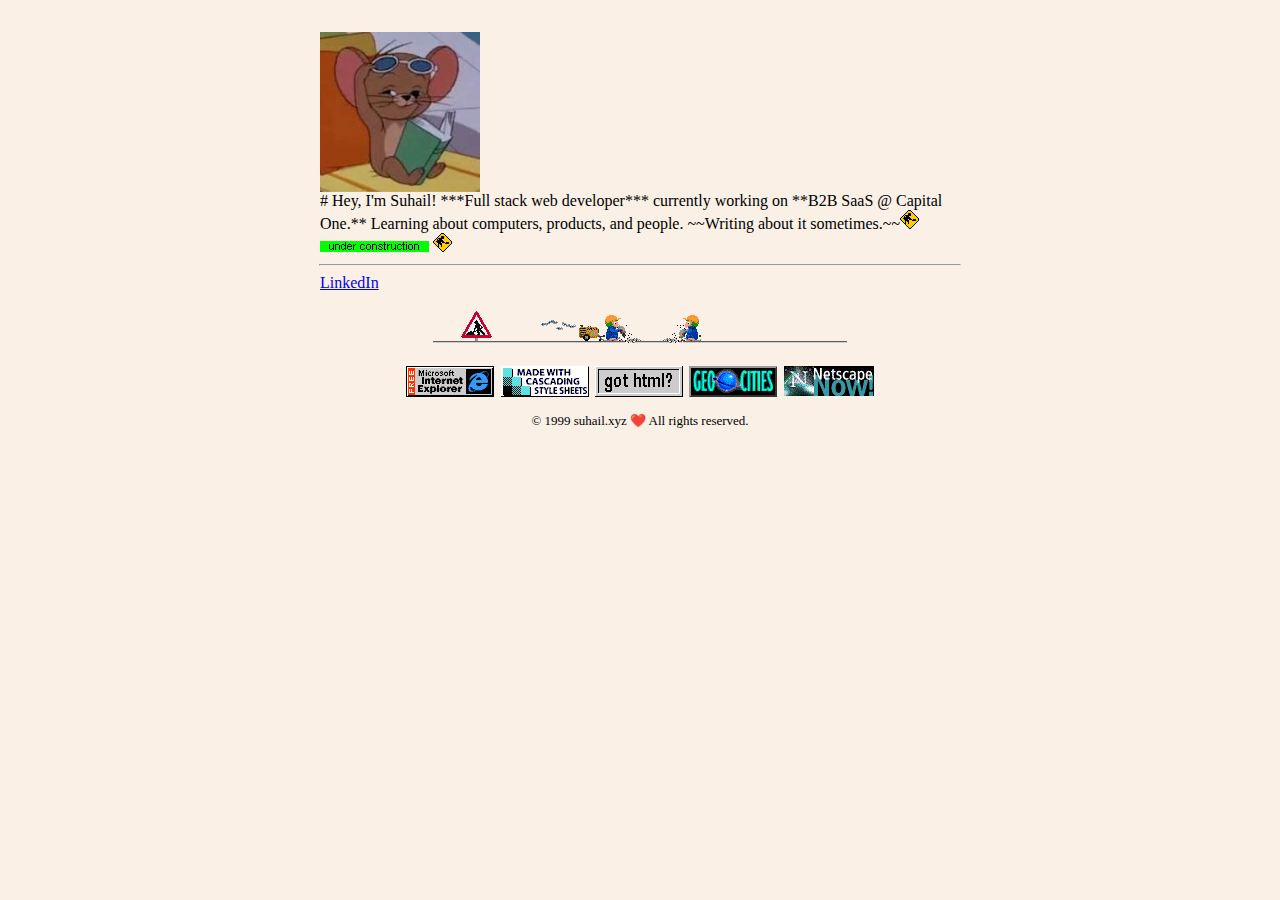
<file: index.html>
<!DOCTYPE html>
<html lang="en">

<head>
  <meta charset="UTF-8" />
  <meta name="viewport" content="width=device-width, initial-scale=1.0" />
  <script type="module" src="https://md-block.verou.me/md-block.js"></script>
  <script>
    // Function to change the image source
    function changeImage() {
      var image = document.getElementById("pfp");
      // Check current image source
      if (image.src.match("img/jerry.jpg")) {
        // Change to the new image
        image.src = "img/jerryeats.gif";
        image.alt = "Jerry eats a big cheese";
        // Schedule the reset after 3 seconds (3000 milliseconds)
        setTimeout(function () {
          image.src = "img/jerry.jpg";
          image.alt = "Cheeky Jerry";
        }, 2880);
      } else {
        // Change back to the original image
        image.src = "img/jerry.jpg";
        image.alt = "Cheeky Jerry";
      }
    }

  </script>
  <link rel="stylesheet" href="styles.css" />
  <link rel="icon" type="image/png" href="img/32CheeseCursor.png">

  <title>Hey, I'm Suhail</title>
</head>

<body>
  <div class="container">
    <img src="img/jerry.jpg" alt="Cheeky Jerry" id="pfp" onclick="changeImage()">


    <md-block>
      # Hey, I'm Suhail!

      ***Full stack web developer*** currently working on **B2B SaaS @ Capital One.** Learning about computers,
      products, and people.
      ~~Writing about it sometimes.~~<img src="img/digging.gif" alt="Digging"> <img src="img/undercon.gif"
        alt="Under Construction">
      <img src="img/digging.gif" alt="Digging">
    </md-block>
  </div>

  <hr>

  <div class="container">
    <a href="https://www.linkedin.com/in/suhailj/" target="_blank" rel="noopener noreferrer" class="test">LinkedIn</a>

    <div class="centered"><img src="img/smlrworkers.gif" alt="Workers" id="workersgif"></img></div>

    <div class="centered">
      <img src="img/ie.gif" alt="Internet Explorer"></img>
      <img src="img/css3.gif" alt="CSS3"></img>
      <img src="img/got_html.gif" alt="Got HTML"></img>
      <img src="img/geocities.gif" alt="Geocities"></img>
      <img src="img/netscape.gif" alt="Netscape"></img>
    </div>

  </div>

  <footer>
    <p>&copy; 1999 suhail.xyz ❤️ All rights reserved.</p>
  </footer>

</body>

</html>
</file>
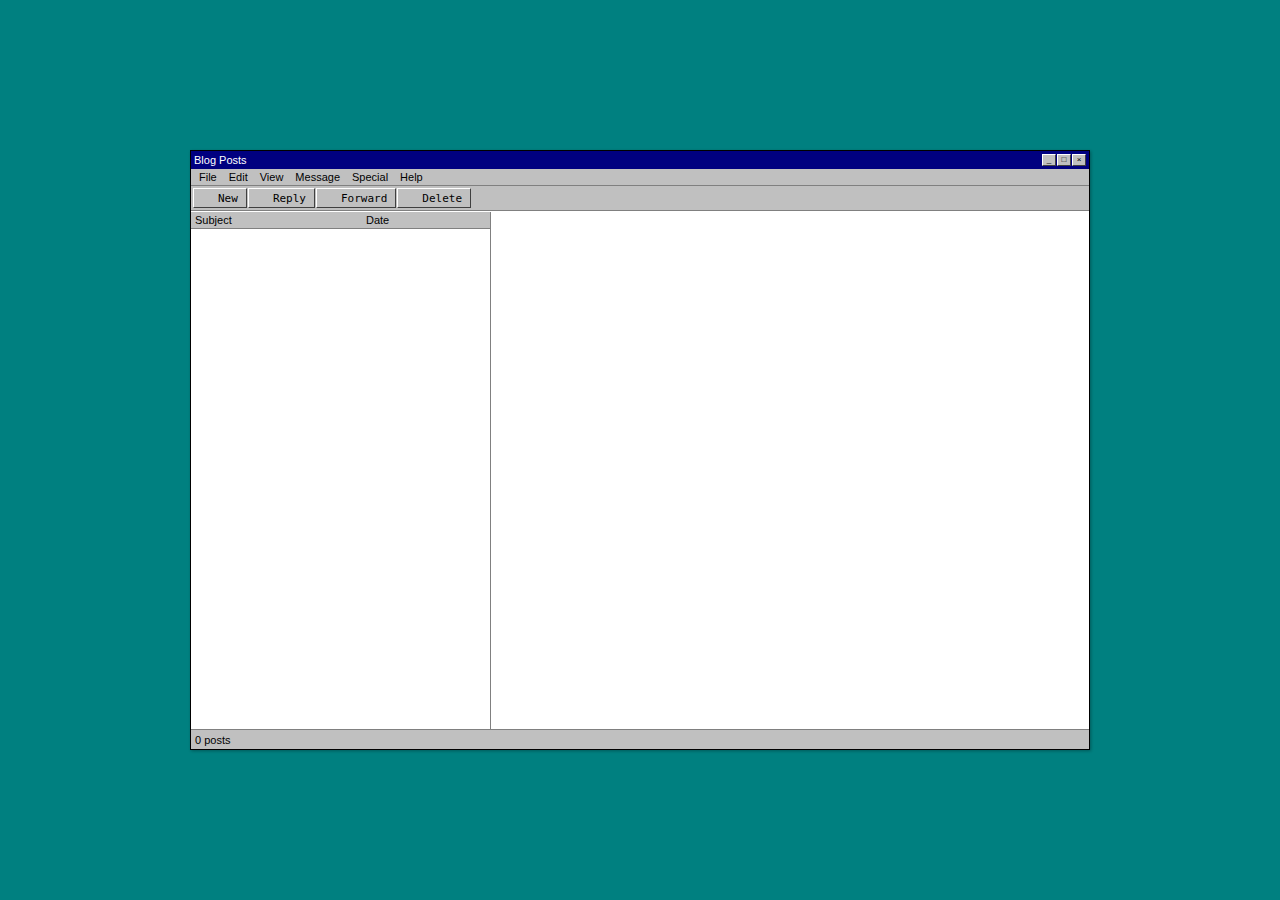
<file: blog.html>
<!DOCTYPE html>
<html lang="en">
<head>
    <meta charset="UTF-8">
    <meta name="viewport" content="width=device-width, initial-scale=1.0">
    <title>Blog Posts</title>
    <link href="https://fonts.cdnfonts.com/css/w95fa" rel="stylesheet">
    <link rel="stylesheet" href="blog.css">
</head>
<body>
    <div class="blog-window">
        <div class="title-bar">
            <div class="title">Blog Posts</div>
            <div class="window-controls">
                <button data-action="minimize">_</button>
                <button data-action="maximize">□</button>
                <button data-action="close">×</button>
            </div>
        </div>

        <div class="menu-bar">
            <div class="menu-item">File</div>
            <div class="menu-item">Edit</div>
            <div class="menu-item">View</div>
            <div class="menu-item">Message</div>
            <div class="menu-item">Special</div>
            <div class="menu-item">Help</div>
        </div>

        <div class="toolbar">
            <button class="tool-button">New</button>
            <button class="tool-button">Reply</button>
            <button class="tool-button">Forward</button>
            <button class="tool-button">Delete</button>
        </div>

        <div class="content-area">
            <div class="post-list">
                <div class="post-header">
                    <div class="header-title">Subject</div>
                    <div class="header-date">Date</div>
                </div>
                <div class="post-list-container">
                    <!-- Posts will be populated by JavaScript -->
                </div>
            </div>

            <div class="post-viewer">
                <!-- Post content will be populated by JavaScript -->
            </div>
        </div>

        <div class="status-bar">
            <div class="status-count">0 posts</div>
        </div>
    </div>
    <script src="blog.js"></script>
</body>
</html>
</file>
<file: blog.css>
/* Base styles */
* {
    margin: 0;
    padding: 0;
    box-sizing: border-box;
}

/* Scrollbar styling */
*::-webkit-scrollbar {
    width: 16px;
    height: 16px;
    background: #c0c0c0;
}

*::-webkit-scrollbar-track {
    background: #c0c0c0;
}

*::-webkit-scrollbar-thumb {
    background: #808080;
    border: 1px solid #c0c0c0;
    box-shadow: inset 1px 1px #dfdfdf, inset -1px -1px #0a0a0a;
}

*::-webkit-scrollbar-button:single-button {
    background: #c0c0c0;
    border: 1px solid #ffffff;
    border-bottom-color: #404040;
    border-right-color: #404040;
    height: 16px;
    width: 16px;
    display: block;
}

body {
    font-family: 'W95FA', 'MS Sans Serif', 'Microsoft Sans Serif', sans-serif;
    background-color: #008080;
    display: flex;
    justify-content: center;
    align-items: center;
    min-height: 100vh;
    padding: 20px;
    font-size: 12px;
}

/* Window styles */
.blog-window {
    background-color: #c0c0c0;
    border: 1px solid #000000;
    width: 900px;
    height: 600px;
    display: flex;
    flex-direction: column;
    box-shadow: 1px 1px 3px rgba(0, 0, 0, 0.3);
}

/* Title bar */
.title-bar {
    background: #000080;
    color: white;
    padding: 2px 3px;
    display: flex;
    justify-content: space-between;
    align-items: center;
    height: 18px;
    font-size: 11px;
}

.window-controls {
    display: flex;
    gap: 1px;
}

.window-controls button {
    width: 14px;
    height: 12px;
    background-color: #c0c0c0;
    border: 1px solid #ffffff;
    border-bottom-color: #404040;
    border-right-color: #404040;
    font-size: 8px;
    cursor: pointer;
    display: flex;
    align-items: center;
    justify-content: center;
    padding: 0;
    line-height: 1;
}

/* Menu bar */
.menu-bar {
    display: flex;
    background-color: #c0c0c0;
    border-bottom: 1px solid #808080;
    padding: 1px 2px;
    font-size: 11px;
}

.menu-item {
    padding: 1px 6px;
    cursor: pointer;
}

.menu-item:hover {
    background-color: #000080;
    color: white;
}

/* Toolbar */
.toolbar {
    background-color: #c0c0c0;
    padding: 2px;
    border-bottom: 1px solid #808080;
    display: flex;
    gap: 1px;
}

.tool-button {
    padding: 1px 8px 1px 24px;
    background-color: #c0c0c0;
    border: 1px solid #ffffff;
    border-bottom-color: #404040;
    border-right-color: #404040;
    cursor: pointer;
    font-size: 11px;
    height: 20px;
    position: relative;
    display: flex;
    align-items: center;
    font-family: 'W95FA', monospace;
}

.tool-button::before {
    content: '';
    position: absolute;
    left: 4px;
    top: 50%;
    transform: translateY(-50%);
    width: 16px;
    height: 16px;
    background-size: contain;
    background-repeat: no-repeat;
    background-position: center;
}

.tool-button[data-action="new"]::before {
    background-image: url('../img/icons/dos16.png');
}

.tool-button[data-action="reply"]::before {
    background-image: url('../img/icons/disc16.png');
}

.tool-button[data-action="forward"]::before {
    background-image: url('../img/icons/help16.png');
}

.tool-button[data-action="delete"]::before {
    background-image: url('../img/icons/trash16.png');
}

.tool-button:active {
    border-color: #404040;
    border-bottom-color: #ffffff;
    border-right-color: #ffffff;
}

/* Content area */
.content-area {
    display: flex;
    flex: 1;
    border-top: 1px solid #ffffff;
    min-height: 0; /* Important for nested flex scrolling */
}

/* Post list */
.post-list {
    width: 300px;
    background-color: white;
    border-right: 1px solid #808080;
    display: flex;
    flex-direction: column;
    min-height: 0; /* Important for nested flex scrolling */
}

.post-header {
    position: sticky;
    top: 0;
    background: #c0c0c0;
    display: flex;
    border-bottom: 1px solid #808080;
    padding: 2px 4px;
    font-size: 11px;
    z-index: 1;
}

.header-title {
    flex: 1;
}

.header-date {
    width: 120px;
    text-align: left;
}

.post-list-container {
    flex: 1;
    overflow-y: scroll;
    background: white;
}

.post {
    display: flex;
    padding: 1px 4px;
    border-bottom: 1px solid #e0e0e0;
    cursor: pointer;
    font-size: 11px;
    height: 20px;
    align-items: center;
}

.post-title {
    flex: 1;
    white-space: nowrap;
    overflow: hidden;
    text-overflow: ellipsis;
}

.post-date {
    width: 120px;
    color: #000000;
}

.post:hover {
    background-color: #e8e8e8;
}

.post.active {
    background-color: #000080;
    color: white;
}

.post.active .post-date {
    color: white;
}

/* Post viewer */
.post-viewer {
    flex: 1;
    background-color: white;
    display: flex;
    flex-direction: column;
    min-height: 0; /* Important for nested flex scrolling */
}

.viewer-header {
    background: #e6e6e6;
    padding: 1em;
    border-bottom: 2px groove #ffffff;
    font-family: 'W95FA', monospace;
}

.viewer-header .subject {
    font-size: 1em;
    margin-bottom: 12px;
    padding-left: 24px;
    position: relative;
}

.viewer-header .subject::before {
    content: '';
    position: absolute;
    left: 0;
    top: 50%;
    transform: translateY(-50%);
    width: 16px;
    height: 16px;
    background-image: url('../img/icons/text.png');
    background-size: contain;
    background-repeat: no-repeat;
}

.viewer-header .date {
    color: #666666;
    font-size: 1em;
    padding: 4px 8px;
    background: #f0f0f0;
    display: inline-block;
    border: 1px solid #c0c0c0;
    box-shadow: inset 1px 1px #ffffff, inset -1px -1px #808080;
}

.viewer-content {
    flex: 1;
    overflow-y: scroll;
    padding: 16px;
}

/* Status bar */
.status-bar {
    background-color: #c0c0c0;
    border-top: 1px solid #808080;
    padding: 2px 4px;
    font-size: 11px;
    height: 20px;
    display: flex;
    align-items: center;
}

/* Markdown content styling */
.markdown-content {
    font-family: 'W95FA', monospace;
    line-height: 1.5;
}

.markdown-content h1,
.markdown-content h2,
.markdown-content h3,
.markdown-content h4,
.markdown-content h5,
.markdown-content h6 {
    font-family: 'W95FA', monospace;
    margin: 16px 0 8px;
}

.markdown-content h1 {
    font-size: 1em;
    margin-top: 0;
    padding: 2px 6px;
    background: #c0c0c0;
    border-top: 1px solid #dfdfdf;
    border-left: 1px solid #dfdfdf;
    border-right: 1px solid #808080;
    border-bottom: 1px solid #808080;
}

.markdown-content h2,
.markdown-content h3,
.markdown-content h4,
.markdown-content h5,
.markdown-content h6 {
    border-bottom: 1px solid #c0c0c0;
    padding-bottom: 2px;
    font-size: 1em;
}

/* Remove individual font size declarations */
.markdown-content h2,
.markdown-content h3,
.markdown-content h4,
.markdown-content h5,
.markdown-content h6 { font-size: 1em; }

/* Handle bold and underline styles */
.markdown-content strong,
.markdown-content b {
    font-weight: normal;
    text-decoration: underline;
}

.markdown-content u {
    text-decoration: underline;
    font-style: italic;
}

.markdown-content p {
    margin: 8px 0;
}

.markdown-content ul,
.markdown-content ol {
    margin: 8px 0;
    padding-left: 24px;
}

.markdown-content li {
    margin: 4px 0;
}

.markdown-content code {
    font-family: 'W95FA', monospace;
    background: #f0f0f0;
    padding: 2px 4px;
    border: 1px solid #d4d0c8;
}

.markdown-content pre {
    background: #f0f0f0;
    padding: 8px;
    border: 1px solid #d4d0c8;
    margin: 8px 0;
}

.markdown-content pre code {
    background: none;
    border: none;
    padding: 0;
}

.markdown-content blockquote {
    margin: 8px 0;
    padding: 8px 16px;
    border-left: 4px solid #d4d0c8;
    background: #f0f0f0;
}

.markdown-content table {
    border-collapse: collapse;
    margin: 8px 0;
    width: 100%;
}

.markdown-content th,
.markdown-content td {
    border: 1px solid #d4d0c8;
    padding: 4px 8px;
    text-align: left;
}

.markdown-content th {
    background: #e6e6e6;
}

.markdown-content tr:nth-child(even) {
    background: #f0f0f0;
}
</file>
<file: styles.css>
/* Reset and basic styling */
html, body {
    height: 100%;
    min-height: 100vh;
    margin: 0;
    padding: 0;
    font-family:'Times New Roman', Times, serif;
}

body {
    cursor: url("img/32CheeseCursor.png"), default;
    background-color: #faf0e6;
}

/* Container styles */
.container {
    width: 50%;
    max-width: 50rem;
    margin: 0 auto;
    display: flex;
    flex-direction: column;
}

.container img {
    width: min-content;
}

/* Centered content */
.centered {
    display: flex;
    justify-content: center;
    align-items: center;
    flex-wrap: wrap; /* Allows images to wrap to the next line if not enough space */
    margin-top: 1rem;

}

.centered img {
    margin:.2rem;
}

hr {
    display: block;
    margin: 0.5em auto;
    border-style: inset;
    border-width: 1px;
    width: 50%;
    max-width: 50rem;
}

/* Profile picture size */
#pfp {
    max-width: 10rem;
    width: 50%;
    padding-top: 2rem;
}

footer {
    /* font-family: Public Sans; */
    font-size: small;
    display: flex;
    justify-content: center;
    align-items: center;
}
#workersgif{
    max-width: 90%;
    overflow-x: hidden;
}
/* Media query for mobile devices */
@media only screen and (max-width: 600px) {
    .container {
        width: 90%;
    }

    .centered img {
        width: auto;
        height: auto;
    }

    #pfp {
        width: 40%;
    }
    hr{
    width: 90%;

    }

}
</file>
